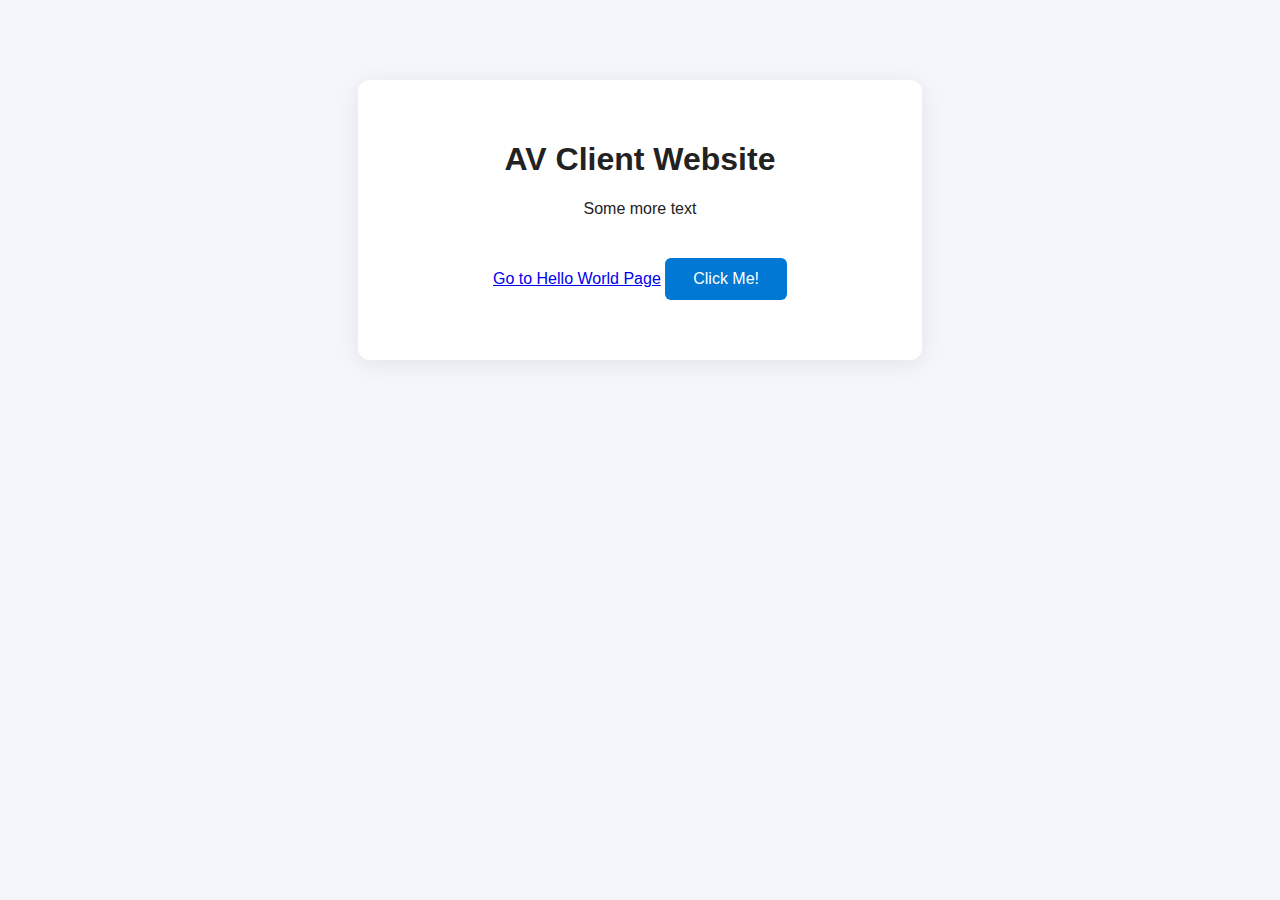
<file: index.html>
<!DOCTYPE html>

<html lang="en">
<head>
    <!-- Google tag (gtag.js) -->
    <script async src="https://www.googletagmanager.com/gtag/js?id=G-YVQNEL88BY"></script>
    <script>
      window.dataLayer = window.dataLayer || [];
      function gtag(){dataLayer.push(arguments);}
      gtag('js', new Date());
    
      gtag('config', 'G-YVQNEL88BY');
    </script>

    <meta charset="UTF-8">
    <meta name="viewport" content="width=device-width, initial-scale=1.0">
    <title>AV CI Website</title>
    <link rel="stylesheet" href="style.css">
</head>
<body>
    <div class="container">
        <h1>AV Client Website</h1>
        <p>Some more text</p>
        <a href="helloworld.html">Go to Hello World Page</a>
        <button id="helloBtn">Click Me!</button>
        <p id="message"></p>
    </div>
    <script src="script.js"></script>
</body>
</html>
</file>
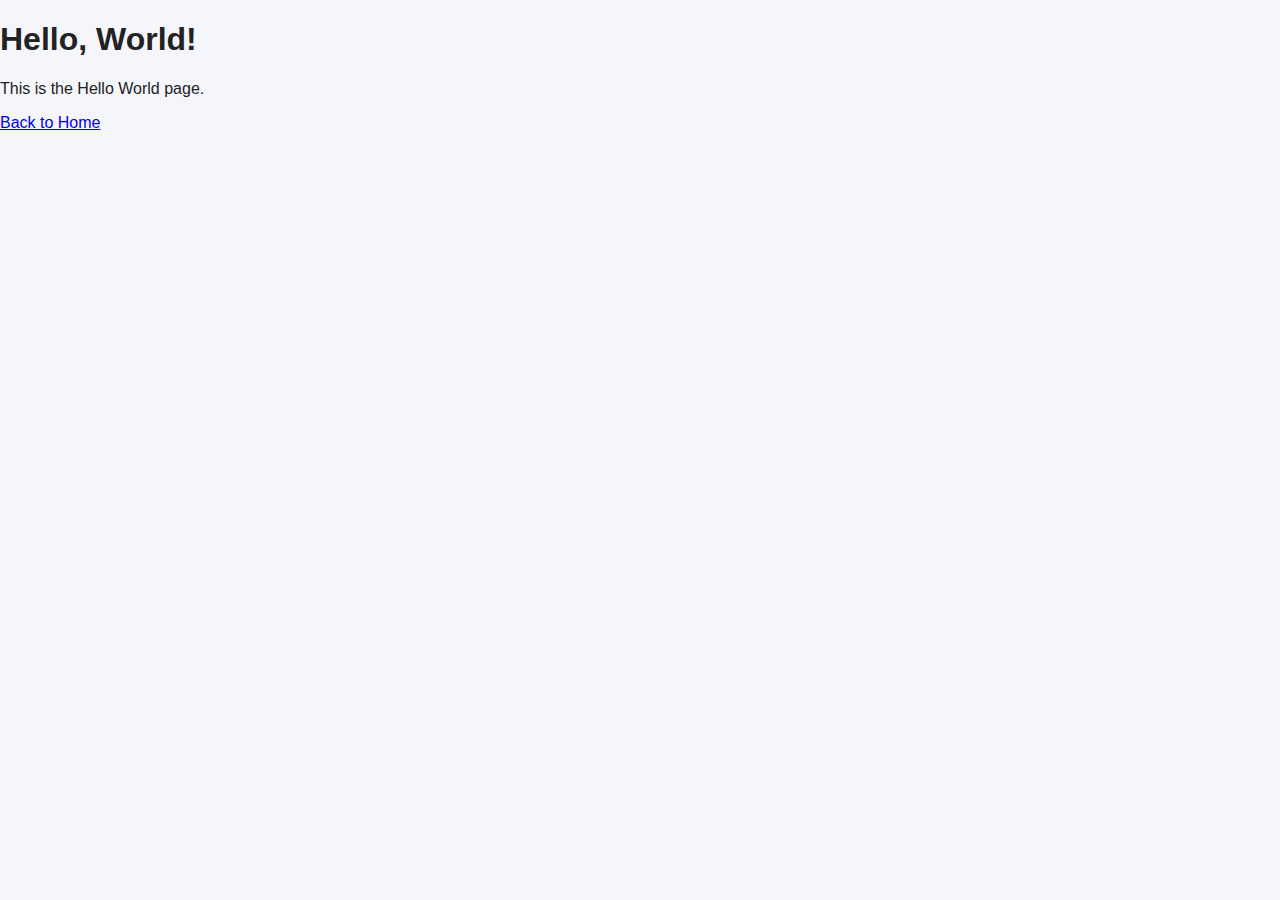
<file: helloworld.html>
<!DOCTYPE html>
<html lang="en">
<head>
    <!-- Google tag (gtag.js) -->
    <script async src="https://www.googletagmanager.com/gtag/js?id=G-51XX77MBGE"></script>
    <script>
      window.dataLayer = window.dataLayer || [];
      function gtag(){dataLayer.push(arguments);}
      gtag('js', new Date());
    
      // gtag('config', 'G-51XX77MBGE');
      gtag('config', 'G-51XX77MBGE', { 'cookie_flags': 'SameSite=None; Secure' });
    </script>
    
    <meta charset="UTF-8">
    <meta name="viewport" content="width=device-width, initial-scale=1.0">
    <title>Hello World</title>
    <link rel="stylesheet" href="style.css">
</head>
<body>
    <main>
        <h1>Hello, World!</h1>
        <p>This is the Hello World page.</p>
        <a href="index.html">Back to Home</a>
    </main>
</body>
</html>
</file>
<file: style.css>
body {
    margin: 0;
    padding: 0;
    font-family: 'Segoe UI', Tahoma, Geneva, Verdana, sans-serif;
    background: #f4f6fb;
    color: #222;
}

.container {
    max-width: 500px;
    margin: 80px auto;
    background: #fff;
    border-radius: 12px;
    box-shadow: 0 4px 24px rgba(0,0,0,0.08);
    padding: 40px 32px;
    text-align: center;
}

button {
    background: #0078d4;
    color: #fff;
    border: none;
    border-radius: 6px;
    padding: 12px 28px;
    font-size: 1rem;
    cursor: pointer;
    margin-top: 24px;
    transition: background 0.2s;
}

button:hover {
    background: #005fa3;
}

#message {
    margin-top: 20px;
    font-weight: bold;
    color: #0078d4;
}
</file>
